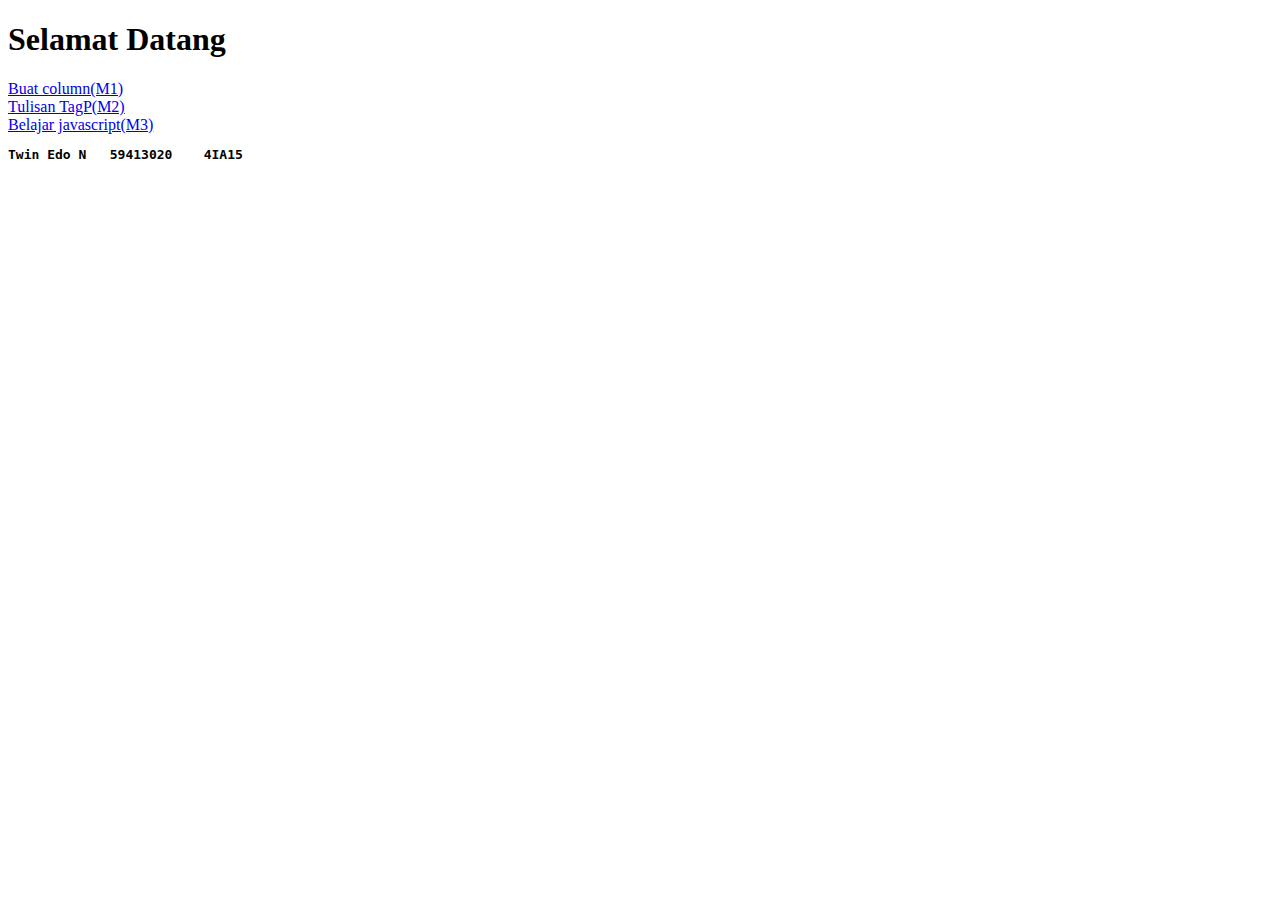
<file: index.html>
<!DOCTYPE html>
<html>
  <head>
    <meta charset="utf-8">
    <title>Tugas Pemrograman Web</title>
  </head>
  <body>
    <h1>Selamat Datang</h1>
  </body>
  <a href="column.html">Buat column(M1)</a>
  <br><a href="tagp.html">Tulisan TagP(M2)</a></br>
  <a href="javax.html">Belajar javascript(M3)</a>
  <pre><b>Twin Edo N   59413020    4IA15</b></pre>
</html>
</file>
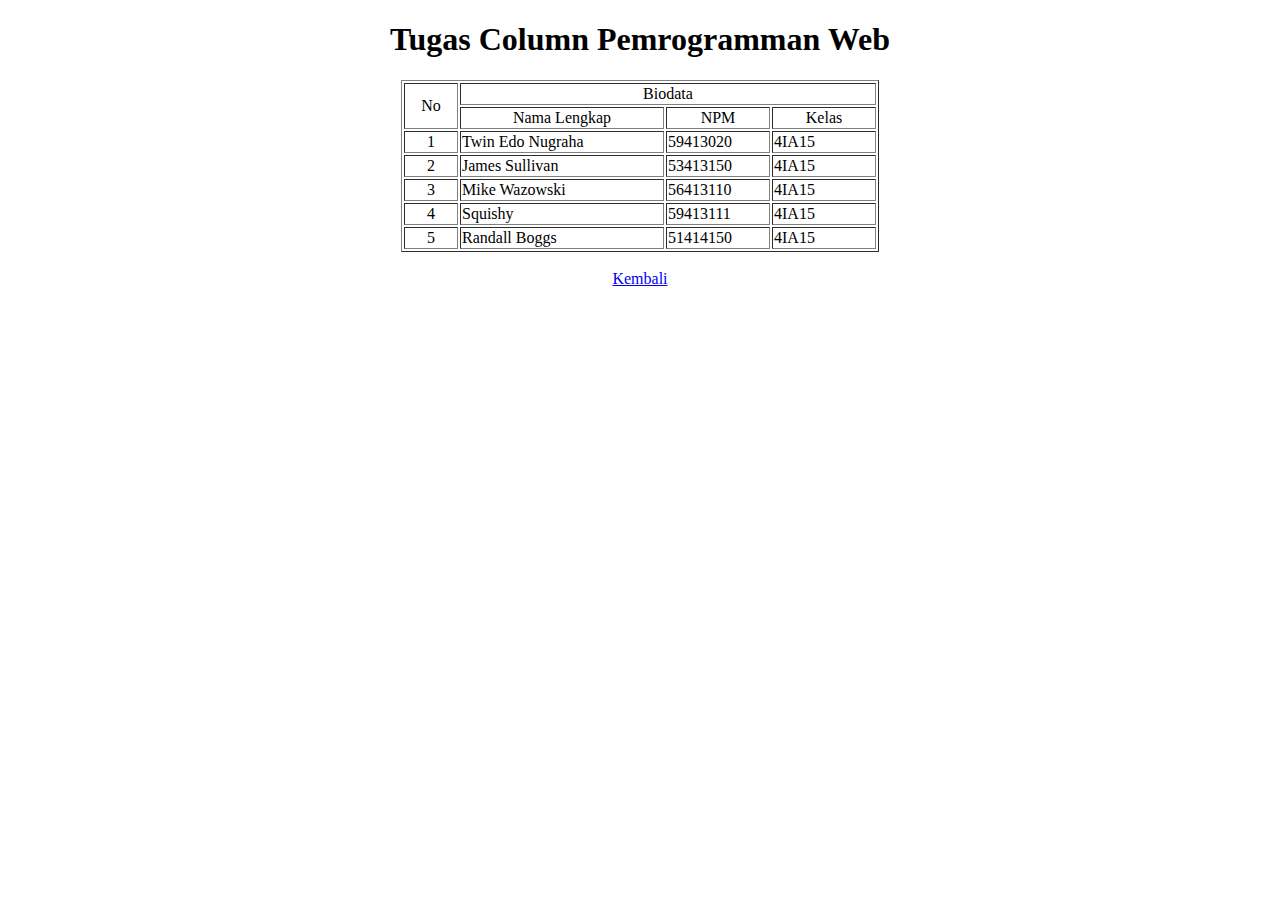
<file: column.html>
<!DOCTYPE html>
<html>
<head>
	<title>Tugas Column</title>
</head>
<body>
	<h1><center>Tugas Column Pemrogramman Web</center></h1>
	<center>
		<table border=1>
			<tr>
				<td rowspan="2" width="50px"><center>No</center></td>
				<td colspan="3" width="300px"><center>Biodata</center></td>
			</tr>
			<tr>
				<td width="200px"><center>Nama Lengkap</center></td>
				<td width="100px"><center>NPM</center></td>
				<td width="100px"><center>Kelas</center></td>
			</tr>
			<tr>
				<td><center>1</center></td>
				<td>Twin Edo Nugraha</td>
				<td>59413020</td>
				<td>4IA15</td>
			</tr>
			<tr>
				<td><center>2</center></td>
				<td>James Sullivan</td>
				<td>53413150</td>
				<td>4IA15</td>
			</tr>
			<tr>
				<td><center>3</center></td>
				<td>Mike Wazowski</td>
				<td>56413110</td>
				<td>4IA15</td>
			</tr>
			<tr>
				<td><center>4</center></td>
				<td>Squishy</td>
				<td>59413111</td>
				<td>4IA15</td>
			</tr>
			<tr>
				<td><center>5</center></td>
				<td>Randall Boggs</td>
				<td>51414150</td>
				<td>4IA15</td>
			</tr>
		</table>
		<br><a href="index.html">Kembali</a></br>
	</center>
</body>
</html>
</file>
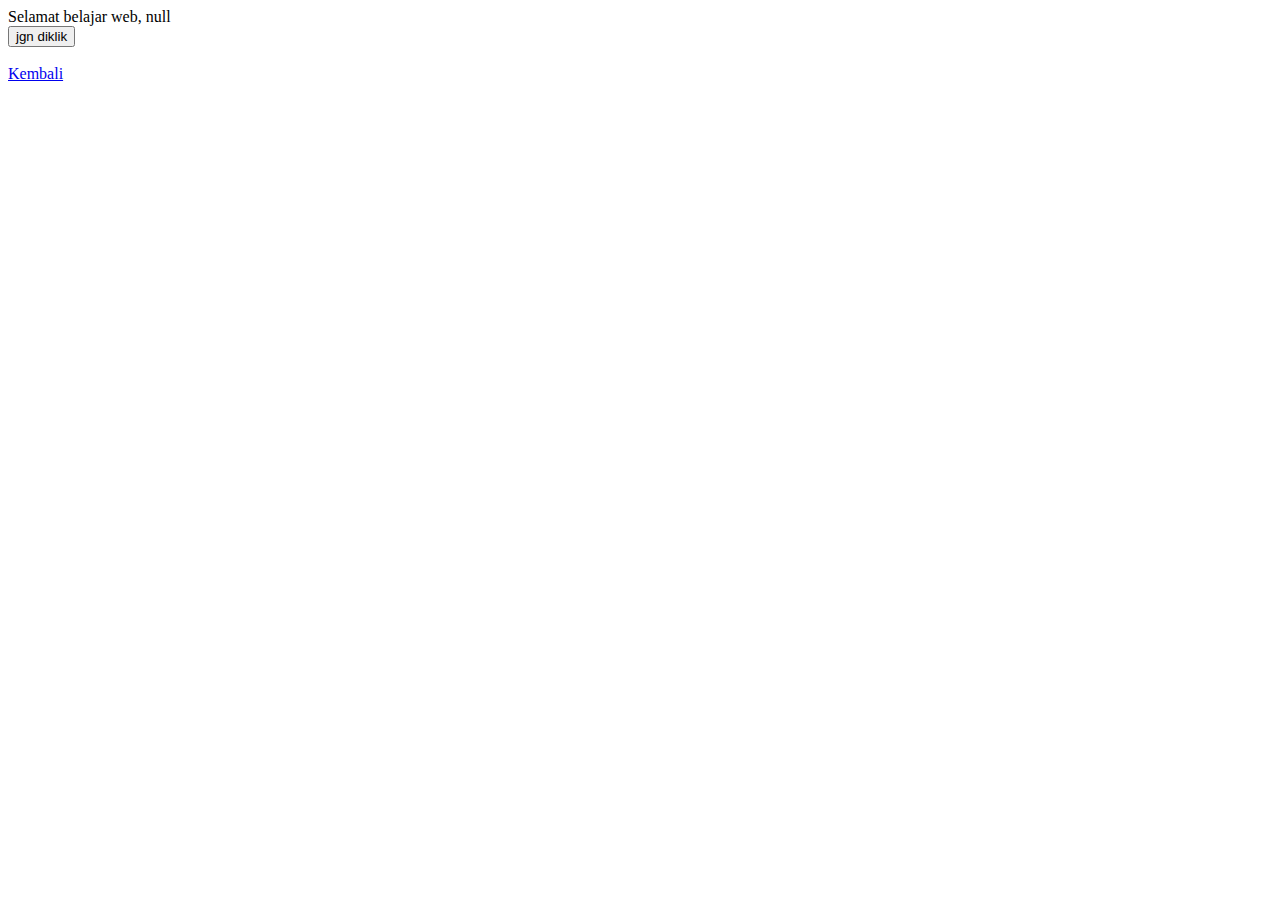
<file: javax.html>
<!DOCTYPE html>
<html>
  <head>
    <meta charset="utf-8">
    <title>Belajar Javascript</title>
  </head>
  <body>
    <script type="text/javascript">
      var nama = prompt("Masukkan Nama : ","");
      document.write("Selamat belajar web, " + nama);
    </script>
    <form>
    <input type="button" onclick="alert('udah dibilang jgn diklik');" value="jgn diklik">
    </form>
    <br><a href="index.html">Kembali</a></br>
  </body>
</html>
</file>
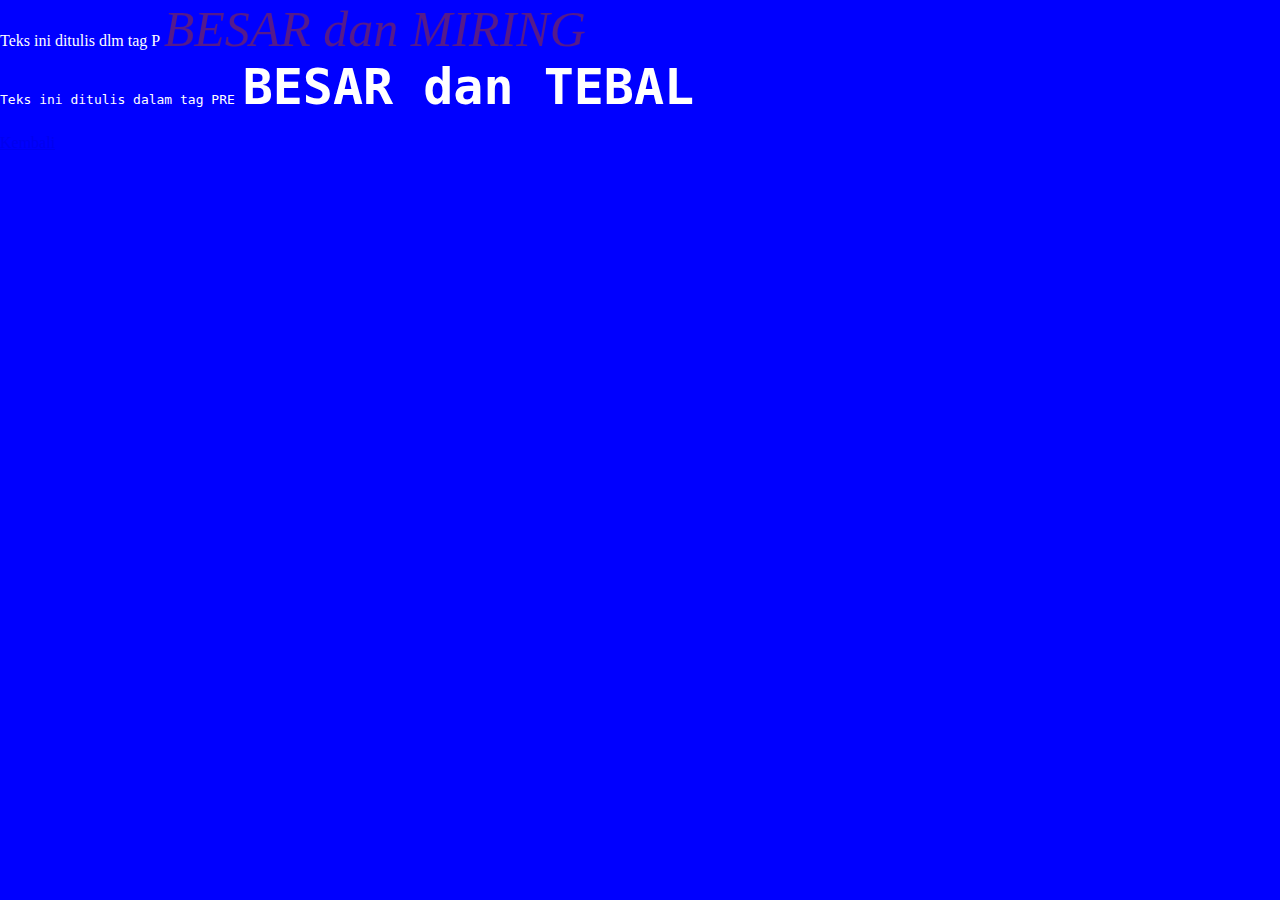
<file: tagp.html>
<!DOCTYPE html>
<html>
  <head>
    <meta charset="utf-8">
    <title>TAG P</title>
    <link rel="stylesheet" href="style.css" media="screen" title="no title">
  </head>
  <body>
    <tr>
      <td>
        <p> Teks ini ditulis dlm tag P <a href="">BESAR dan MIRING</a></p>
      </td>
      <td>
        <pre>Teks ini ditulis dalam tag PRE <b class="huruff">BESAR dan TEBAL</b></pre>
      </td>
    <tr>
      <br><a href="index.html">Kembali</a></br>
  </body>
</html>
</file>
<file: style.css>
*{
  padding:0;
  margin:0;
}

body{
  background-color: blue;
}
p{
  color:white;
}

p a{
  font-size: 50px;
  font-style: italic;
  text-decoration: none;

}
p a:hover{
  color: red;
}
pre{
  color:white;
}
.huruff{
  font-size: 50px;
}
</file>
